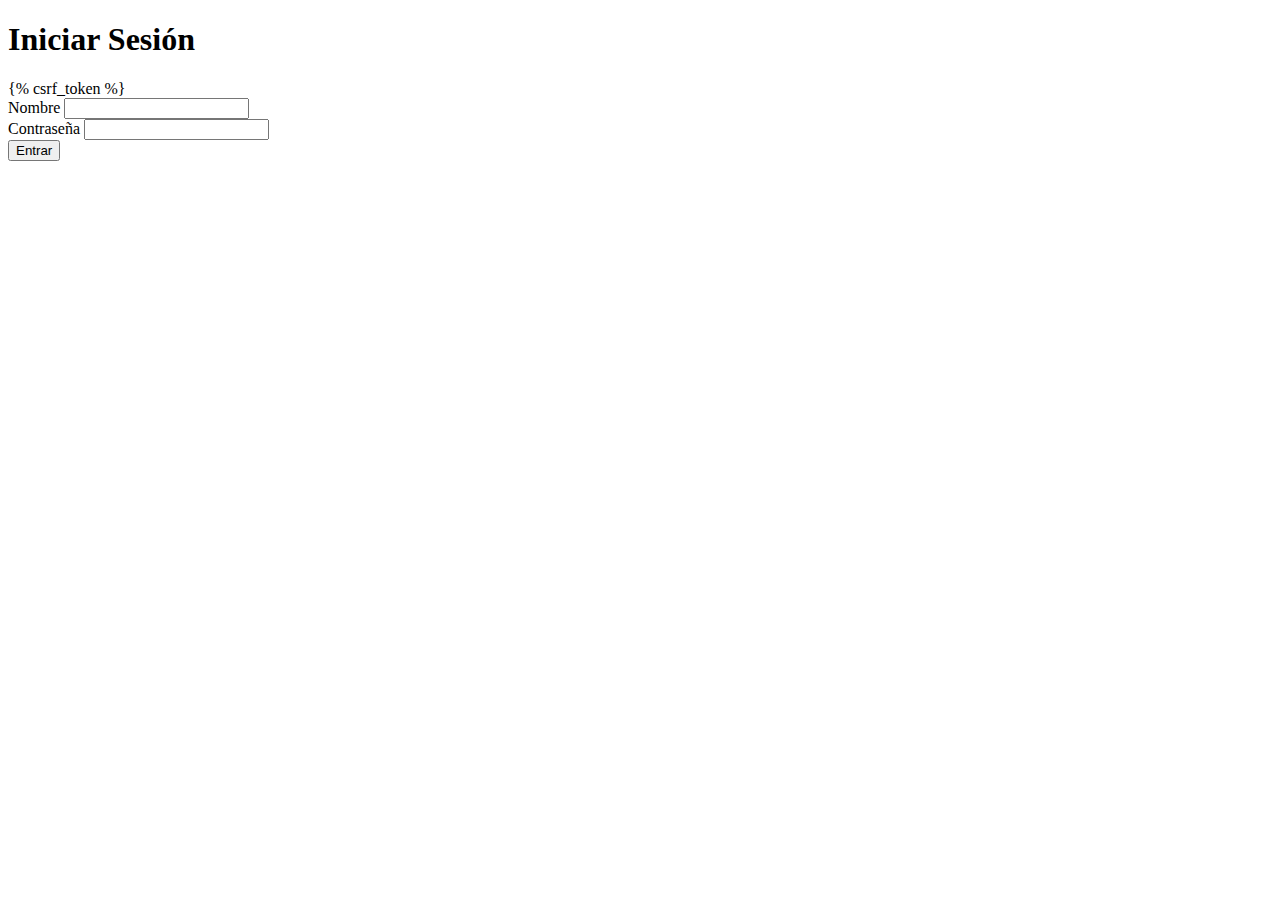
<file: todoapp/templates/todoapp/login.html>
<!DOCTYPE html>
        <html lang="en">
        <head>
            <meta charset="UTF-8">
            <title>Login</title>
        </head>
        <body>
            <div>
                <h1> Iniciar Sesión </h1>
                <form method="post" >
                    {% csrf_token %}
                    <div>
                        <label for="nombre_usuario">Nombre</label>
                        <input type="text" id=nombre_usuario name="username" required>
                    </div>
                    <div>
                        <label for="contraseña">Contraseña</label>
                        <input type="password" id="contraseña" name="contraseña" required>
                    </div>
                    <button type="submit">Entrar</button>
                </form>
            </div>
        </body>
        </html>
</file>
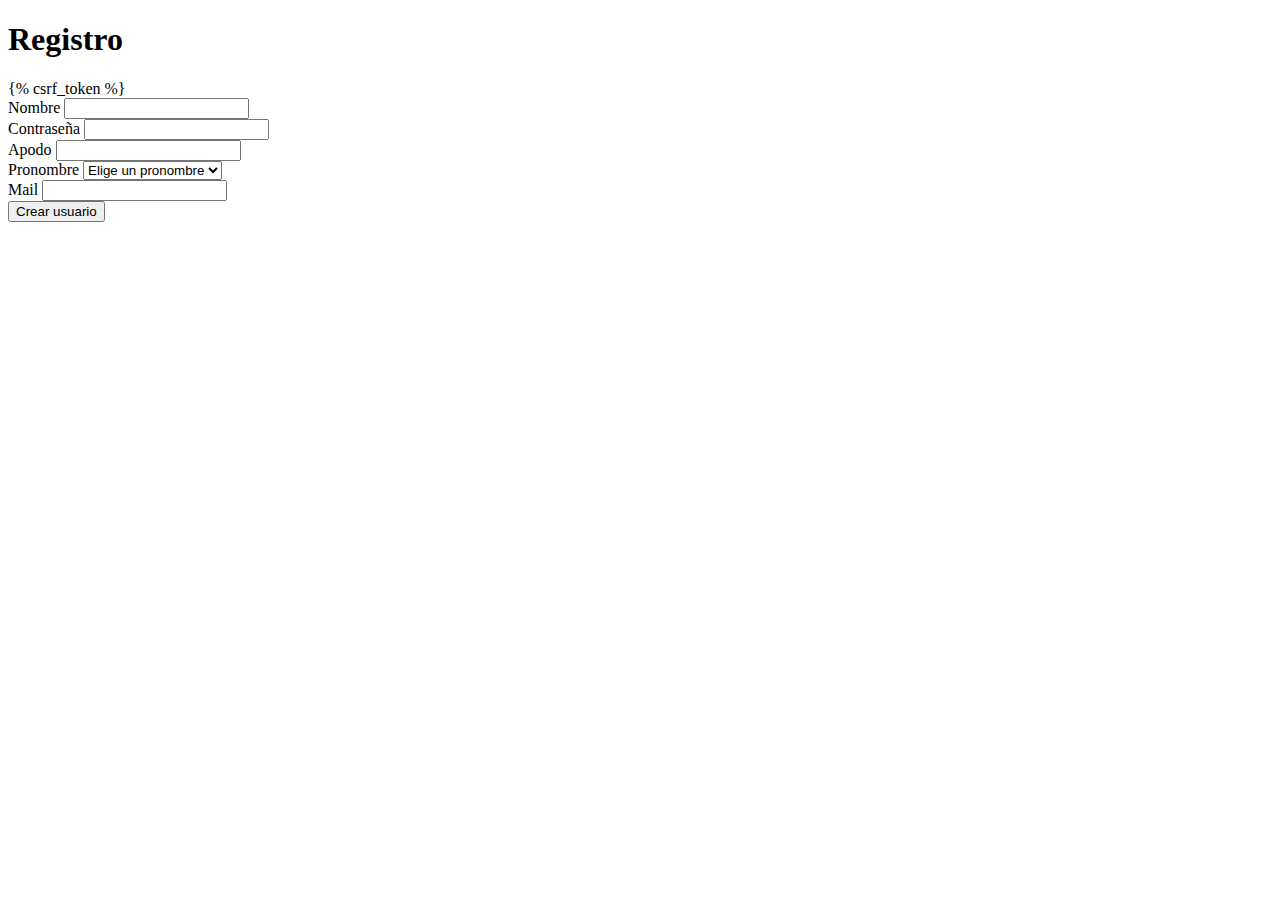
<file: todoapp/templates/todoapp/register_user.html>
<!DOCTYPE html>
        <html lang="en">
        <head>
           <meta charset="UTF-8">
           <title>Registro</title>
        </head>
        <body>
           <h1> Registro </h1>
           <form method="post">
               {% csrf_token %}
               <div>
                   <label for="nombre_usuario">Nombre</label>
                   <input type="text" id=nombre_usuario name="nombre" required>
               </div>

               <div>
                   <label for="contraseña">Contraseña</label>
                   <input type="password" id="contraseña" name="contraseña" required>
               </div>

                <div>
                   <label for="apodo">Apodo</label>
                   <input type="text" id="apodo" name="apodo" required>
                </div>

               <div>
                   <label for="pronombre">Pronombre</label>
                   <select id="pronombre" name="pronombre" required>
                       <option value="">Elige un pronombre</option>
                       <option value="El">El</option>
                       <option value="La">La</option>
                       <option value="Le">Le</option>
                       <option value="Otro">Otro</option>
                   </select>
               </div>

                <div>
                    <label for="mail">Mail</label>
                    <input type="email" id="mail" name="mail" required>
                </div>
                <button type="submit">Crear usuario</button>
           </form>
        </body>
        </html>
</file>
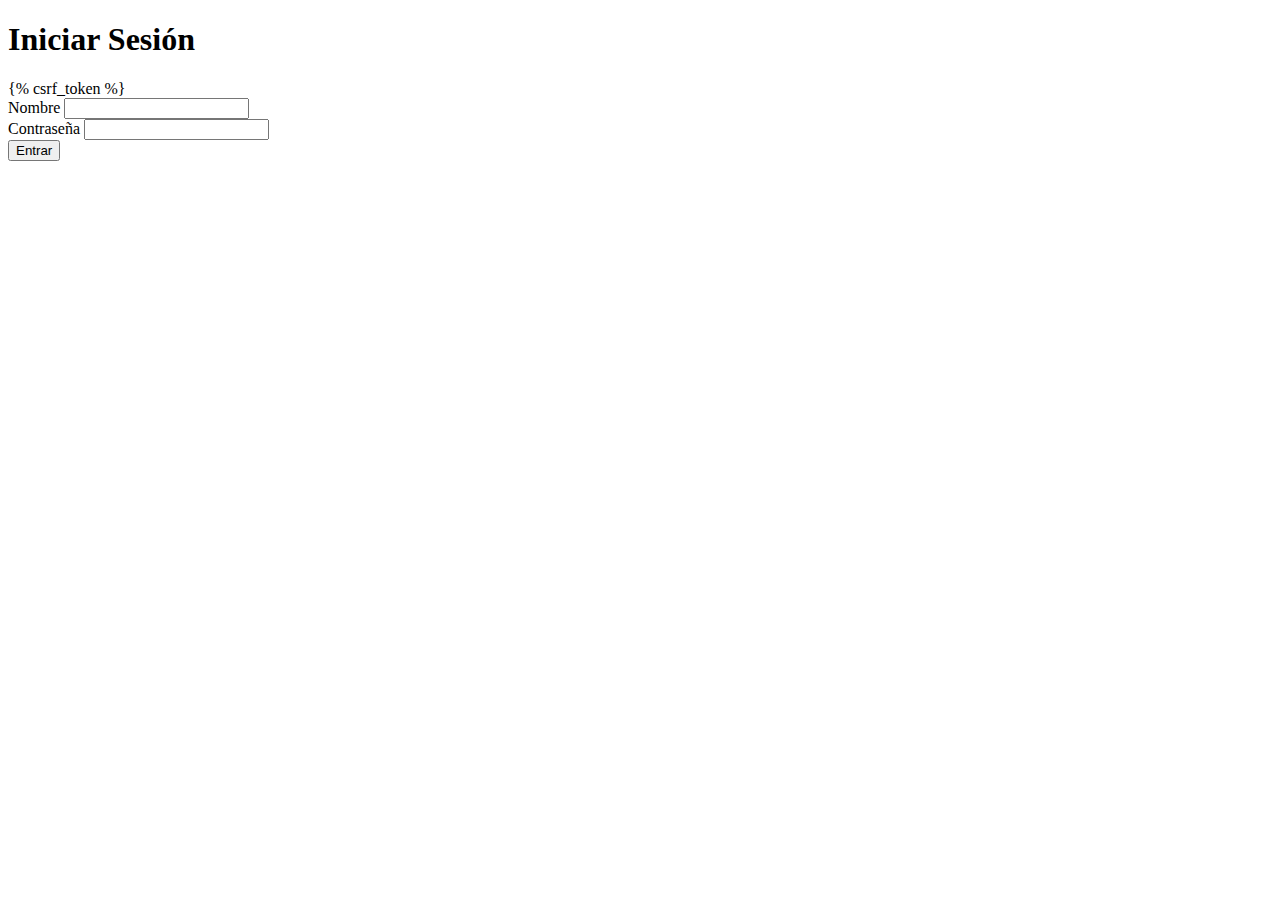
<file: todolist/templates/todolist/login.html>
<!DOCTYPE html>
<html lang="en">
<head>
    <meta charset="UTF-8">
    <title>Login</title>
</head>
<body>
    <div class="container">
        <div class="content">
            <h1> Iniciar Sesión </h1>
            <form method="post" >
                {% csrf_token %}
                <div class="form-group">
                    <label for="nombre_usuario">Nombre</label>
                    <input type="text" class="form-control" id=nombre_usuario name="username" required>
                </div>
                <div class="form-group">
                    <label for="contraseña">Contraseña</label>
                    <input type="password" class="form-control" id="contraseña" name="contraseña" required>
                </div>
                <button type="submit">Entrar</button>
            </form>
        </div>
    </div>
</body>
</html>
</file>
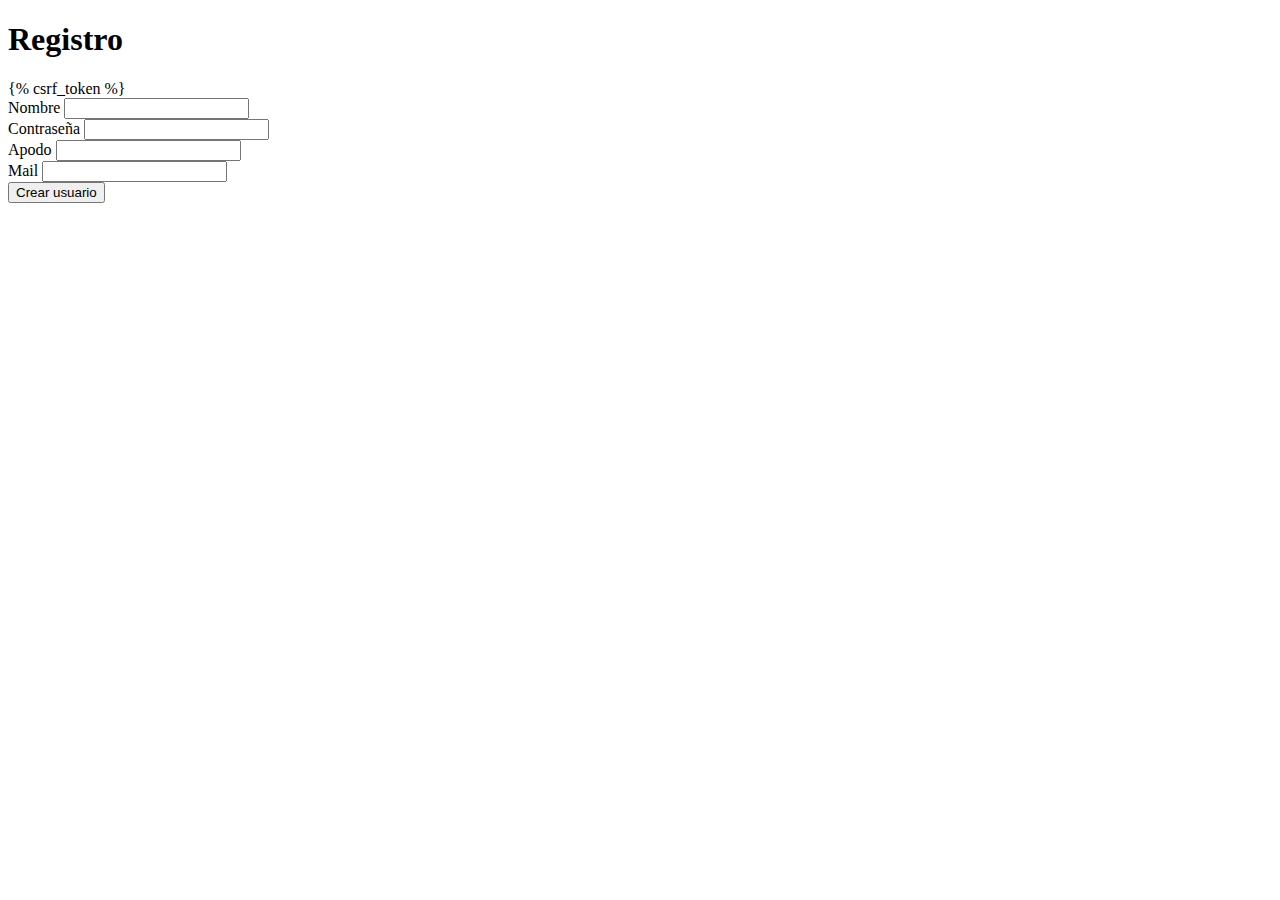
<file: todolist/templates/todolist/register_user.html>
<!DOCTYPE html>
<html lang="en">
<head>
    <meta charset="UTF-8">
    <title>Registro</title>
</head>
<body>
    <div class="container">
        <div class="content">
            <h1> Registro </h1>
            <form method="post" >
                {% csrf_token %}
                <div class="form-group">
                    <label for="nombre_usuario">Nombre</label>
                    <input type="text" class="form-control" id=nombre_usuario name="nombre" required>
                </div>
                <div class="form-group">
                    <label for="contraseña">Contraseña</label>
                    <input type="password" class="form-control" id="contraseña" name="contraseña" required>
                </div>
                <div class="form-group">
                    <label for="apodo">Apodo</label>
                    <input type="text" class="form-control" id="apodo" name="apodo" required>
                </div>
                <div class="form-group">
                    <label for="mail">Mail</label>
                    <input type="email" class="form-control" id="mail" name="mail" required>
                </div>
                <button type="submit">Crear usuario</button>
            </form>
        </div>
    </div>
</body>
</html>
</file>
